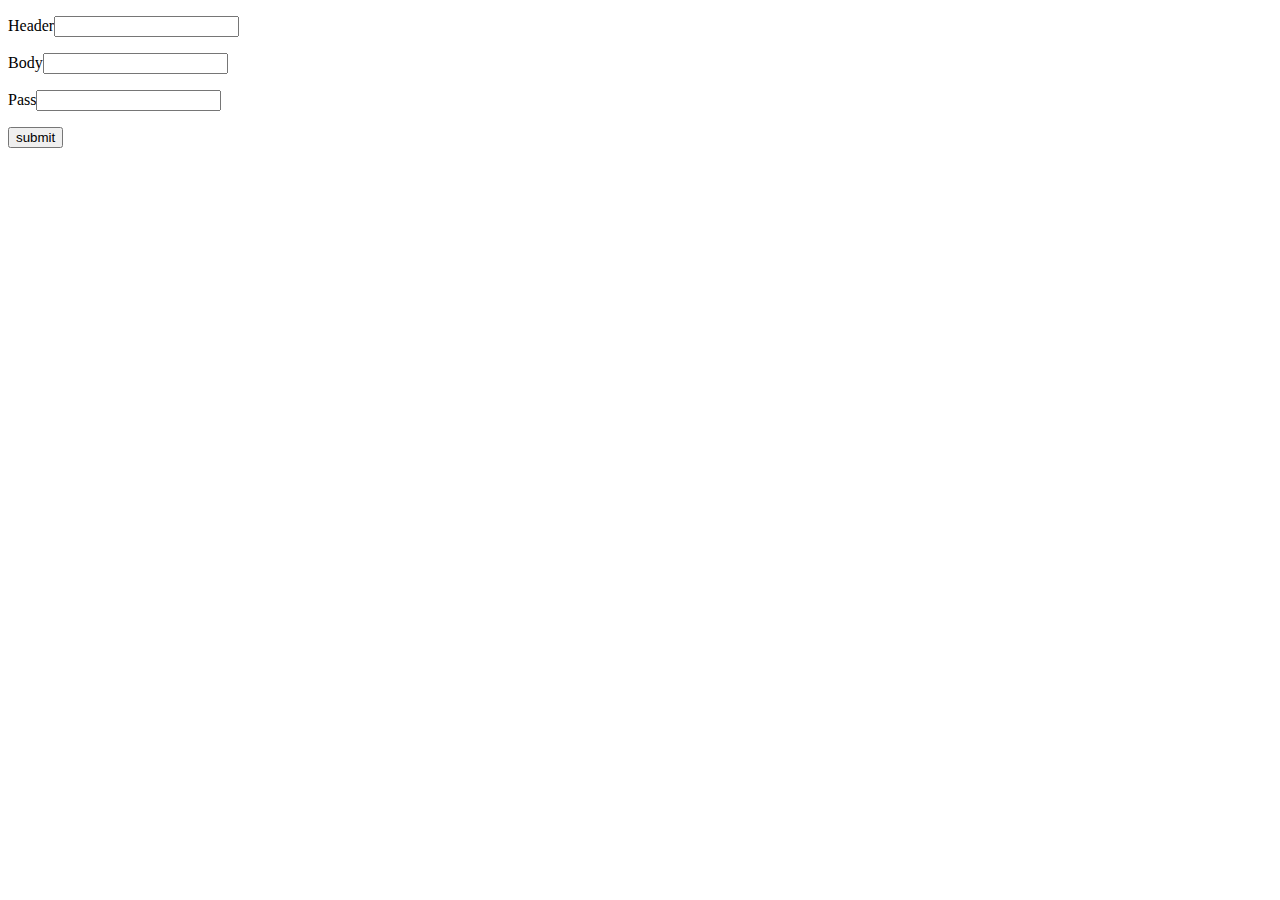
<file: templates/submitAnnouncement.html>
<!doctype html>
<html>
	<body>
		<form action = "http://localhost:5000/submitAnnouncement" method = "POST">
			<p>Header<input type="text" name="Header"/></p>
			<p>Body<input type="text" name="Body"/></p>
			<p>Pass<input type="text" name="Cred"/></p>
			<p><input type="submit" value="submit"/></p>
		</form>
	</body>
</html>
</file>
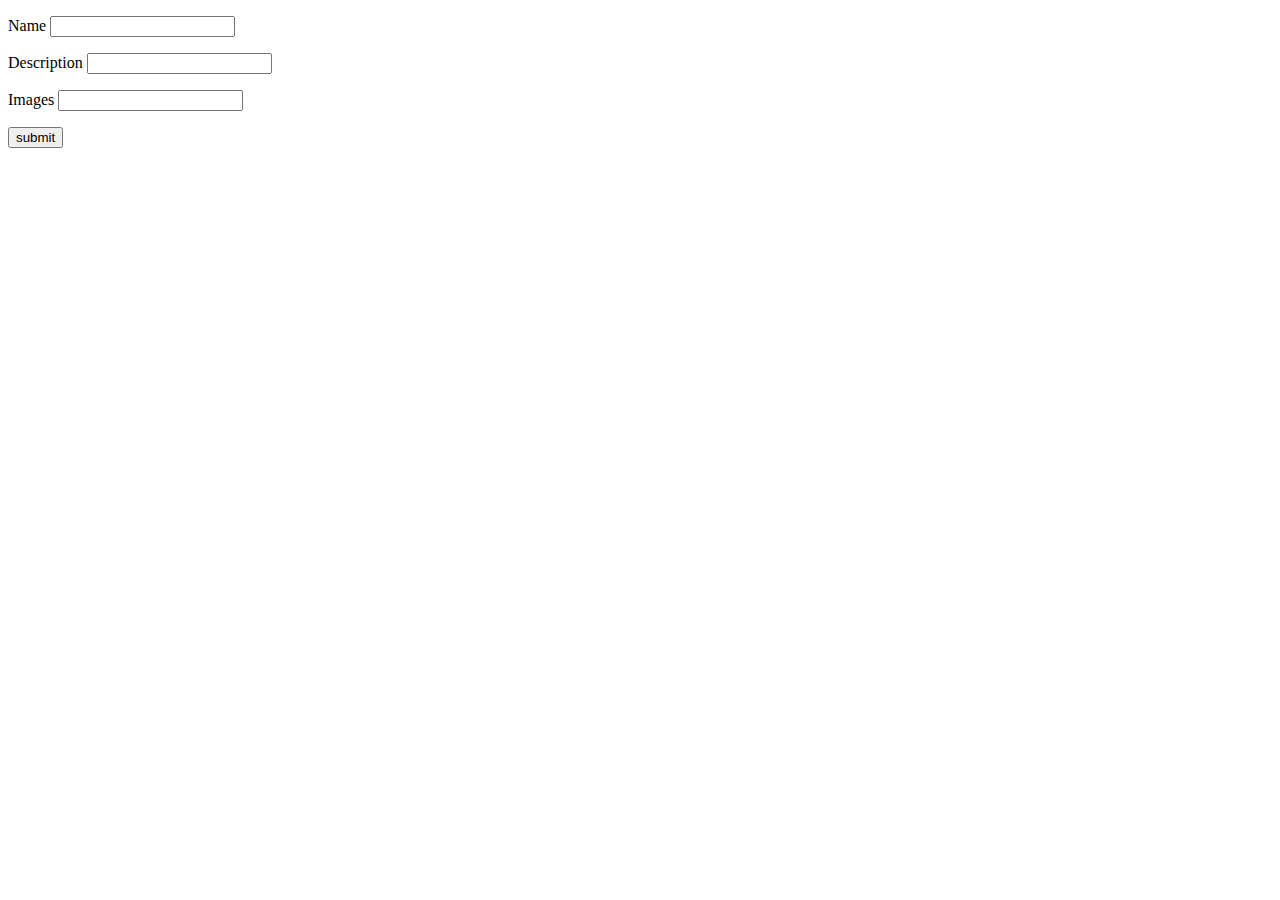
<file: templates/submitProject.html>
<!doctype html>
<html>
	<body>
		<form action = "http://localhost:5000/submitProject" method = "POST">
			<p>Name <input type="text" name="Name"/></p>
			<p>Description <input type="text" name="Desc"/></p>
      <p>Images <input type="text" name="Images"/></p>
			<p><input type="submit" value="submit"/></p>
		</form>
	</body>
</html>
</file>
